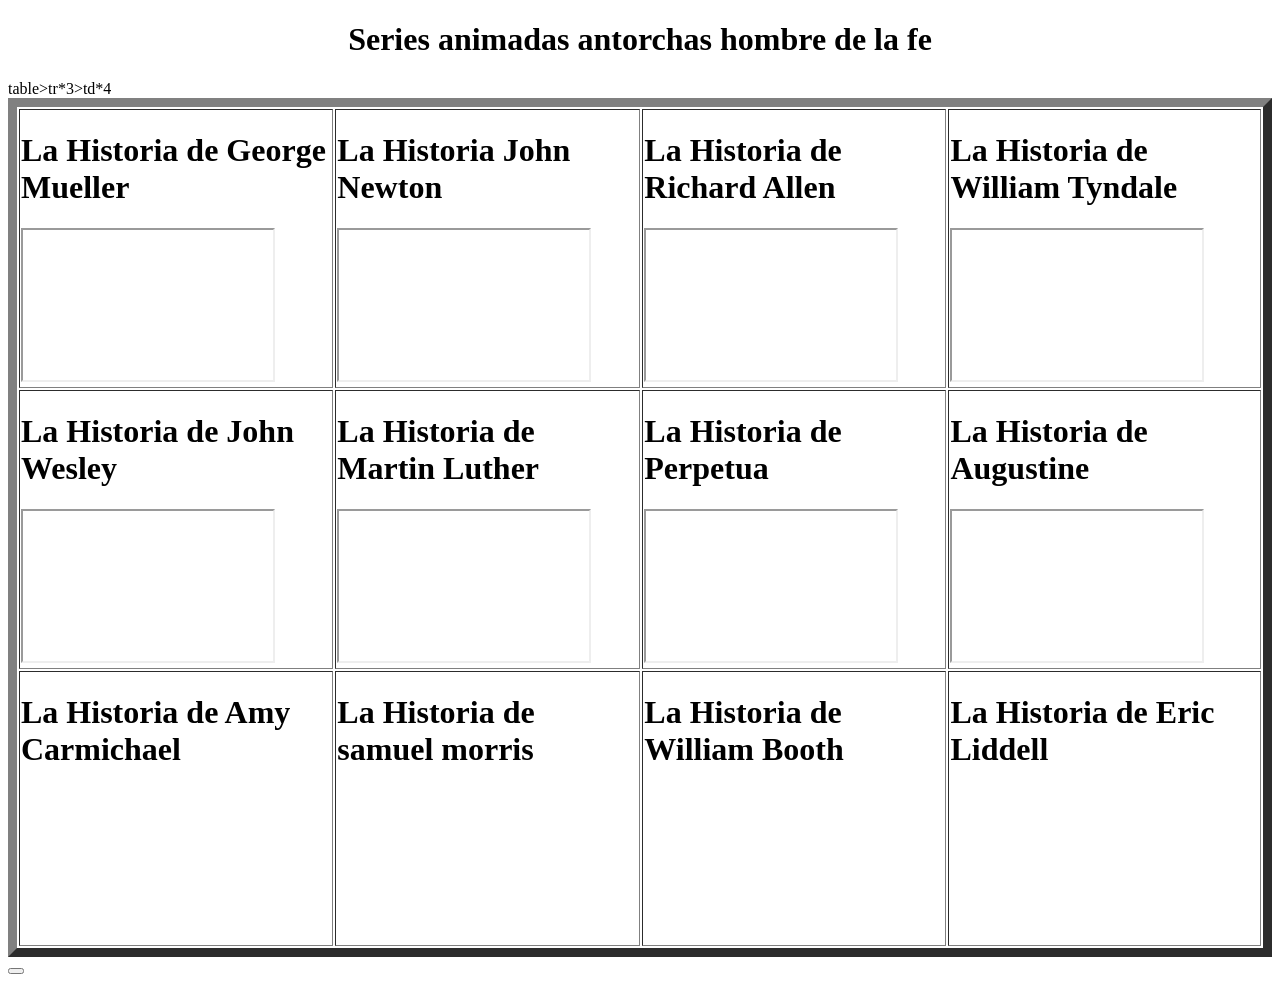
<file: serie.html>
<!DOCTYPE html>
<html lang="en">
<head>
    <meta charset="UTF-8">
    <meta name="viewport" content="width=device-width, initial-scale=1.0">
    <title>SERIES ANIMADAS</title>

    <style>
        iframe {
            width: 250px;
            height: 150px;
            
        }
    </style>



</head>
<body>
  
    <h1 align="center">Series animadas antorchas hombre de la fe</h1>


<div> table>tr*3>td*4 </div>

<table border="9">
    <tr>
        <td> <h1> La Historia de George Mueller</h1> <iframe src="https://www.youtube.com/embed/1bccqYtHVhk" allowfullscreen></iframe></td>
        <td><h1>La Historia John Newton</h1><iframe src="https://www.youtube.com/embed/3GG6LrVT41Y" allowfullscreen></iframe></td>
        <td><h1>La Historia de Richard Allen</h1> <iframe src="https://www.youtube.com/embed/95swADSWOtw" allowfullscreen></iframe></td>
        <td><h1>La Historia de William Tyndale</h1><iframe src="https://www.youtube.com/embed/LHrwkzOEsFI" allowfullscreen></iframe></td>
    </tr>
    <tr>
        <td><h1> La Historia de John Wesley </h1><iframe src="https://www.youtube.com/embed/KHr_cV83Qxw" allowfullscreen></iframe></td>
        <td><h1> La Historia de Martin Luther</h1><iframe src="https://www.youtube.com/embed/gMJgeebYj9I" allowfullscreen></iframe></td>
        <td><h1>La Historia de Perpetua</h1><iframe src="https://www.youtube.com/embed/QAKuFk0Y1vY" allowfullscreen></iframe></td>
        <td><h1>La Historia de Augustine</h1><iframe src="https://www.youtube.com/embed/7zf8t2SVO58" allowfullscreen></iframe></td>
    </tr>
    <tr>
        <td><h1>La Historia de Amy Carmichael </h1><iframe src="https://www.youtube.com/embed/KNN88bqJwUE?si=TNUMGCYyP49rW6sJ" title="YouTube video player" frameborder="0" allow="accelerometer; autoplay; clipboard-write; encrypted-media; gyroscope; picture-in-picture; web-share" referrerpolicy="strict-origin-when-cross-origin" allowfullscreen></iframe></td>
        <td><h1>La Historia de samuel morris</h1><iframe src="https://www.youtube.com/embed/XZXxGRF6RqE?si=YnYtmvZgrwWOWr-f" title="YouTube video player" frameborder="0" allow="accelerometer; autoplay; clipboard-write; encrypted-media; gyroscope; picture-in-picture; web-share" referrerpolicy="strict-origin-when-cross-origin" allowfullscreen></iframe></td>
        <td><h1>La Historia de William Booth</h1><iframe  src="https://www.youtube.com/embed/0csr1nPVD9Y?si=mTU_WyWT7WtfiHjD" title="YouTube video player" frameborder="0" allow="accelerometer; autoplay; clipboard-write; encrypted-media; gyroscope; picture-in-picture; web-share" referrerpolicy="strict-origin-when-cross-origin" allowfullscreen></iframe></td>
        <td><h1>La Historia de Eric Liddell</h1><iframe  src="https://www.youtube.com/embed/kcuboQ14Zuo?si=rWi97_DvKmuPWUib" title="YouTube video player" frameborder="0" allow="accelerometer; autoplay; clipboard-write; encrypted-media; gyroscope; picture-in-picture; web-share" referrerpolicy="strict-origin-when-cross-origin" allowfullscreen></iframe></td>
    </tr>
</table>

<button><a href=""></a></button>

</body>
</html>
</file>
